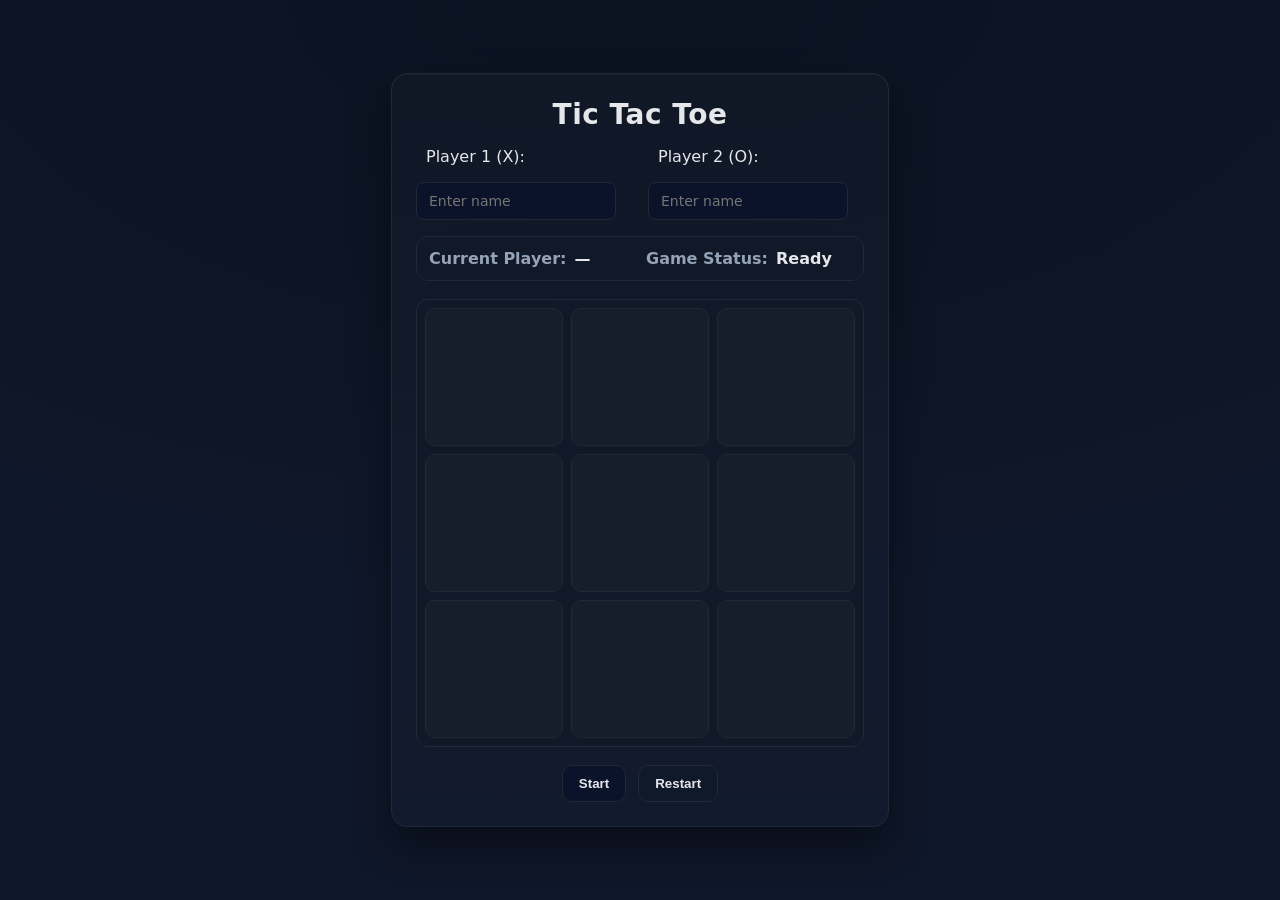
<file: index.html>
<!DOCTYPE html>
<html lang="en">
<head>
  <meta charset="UTF-8" />
  <meta name="viewport" content="width=device-width, initial-scale=1" />
  <title>Tic Tac Toe</title>
  <link rel="stylesheet" href="style.css" />
</head>
<body>
  <div class="game-container">
    <h1 class="title">Tic Tac Toe</h1>
    
    <div class="player-inputs">
      <div class="player">
        <label for="player1">Player 1 (X):</label>
        <input type="text" id="player1" placeholder="Enter name" />
      </div>
      <div class="player">
        <label for="player2">Player 2 (O):</label>
        <input type="text" id="player2" placeholder="Enter name" />
      </div>
    </div>
    
    
    <div class="status-container">
      <div class="status-item">
        <span class="label">Current Player:</span>
        <span id="current-player" class="value">—</span>
      </div>
      <div class="status-item">
        <span class="label">Game Status:</span>
        <span id="game-status" class="value">Ready</span>
      </div>
    </div>

    <div class="board" id="board"></div>

    <div class="controls">
      <button id="start" class="btn">Start</button>
      <button id="restart" class="btn btn-secondary">Restart</button>
    </div>
  </div>

  <script src="script.js"></script>
</body>
</html>
</file>
<file: style.css>
:root {
  --bg: #0f172a;          /* slate-900 */
  --panel: #111827;       /* gray-900 */
  --border: #1f2937;      /* gray-800 */
  --text: #e5e7eb;        /* gray-200 */
  --muted: #94a3b8;       /* slate-400 */
  --accent: #22c55e;      /* green-500 */
  --accent-2: #3b82f6;    /* blue-500 */
  --danger: #ef4444;      /* red-500 */
}

*,
*::before,
*::after { box-sizing: border-box; }

html, body {
  max-height: 100%;
  height: 100vh;
  background: radial-gradient(1200px 600px at 50% 0%, #0b1220, var(--bg));
  color: var(--text);
  font-family: system-ui, -apple-system, Segoe UI, Roboto, Inter, Arial, sans-serif;
  margin: 0;
  display: flex;
  flex-direction: column;
}

.game-container {
  max-width: 540px;
  margin: auto;
  padding: 24px;
  background: linear-gradient(180deg, rgba(255,255,255,0.02), rgba(255,255,255,0.01));
  border: 1px solid var(--border);
  border-radius: 16px;
  box-shadow:
    0 20px 40px rgba(0,0,0,0.45),
    inset 0 1px 0 rgba(255,255,255,0.04);
}

.player-inputs {
  display: flex;
  justify-content: space-between;
  flex-wrap: wrap;
  gap: 1rem;
  margin-bottom: 1rem;
}
.player {
  flex: 1;
  margin-right: 1rem;
}
.result {
  font-size: 1.5rem;
  margin-top: 1rem;
  text-align: center;
}
.hidden {
  display: none;
}

.player {
  display: flex;
  flex-direction: column;
  gap: 1rem;
}

.player input[type="text"] {
  padding: 10px 12px;
  border-radius: 8px;
  border: 1px solid var(--border);
  background: #0b132a;
  color: var(--text);
  font-size: 14px;
  font-family: system-ui, -apple-system, BlinkMacSystemFont, 'Segoe UI', Roboto, Oxygen, Ubuntu, Cantarell, 'Open Sans', 'Helvetica Neue', sans-serif;
  outline: none;
  transition: border-color 120ms ease, background 120ms ease;
}

.player input[type="text"]:focus {
  border-color: var(--accent-2);
  background: #101929;
}

.player label {
  margin-left: 10px;
}

.title {
  margin: 0 0 16px;
  font-size: 28px;
  letter-spacing: 0.5px;
  text-align: center;
}

.status-container {
  display: grid;
  grid-template-columns: 1fr 1fr;
  gap: 12px;
  padding: 12px;
  background: var(--panel);
  border: 1px solid var(--border);
  border-radius: 12px;
  margin-bottom: 18px;
}

.status-item {
  display: flex;
  align-items: center;
  gap: 8px;
}

.status-item .label {
  color: var(--muted);
  font-weight: 600;
}

.status-item .value {
  font-weight: 700;
}

.board {
  display: grid;
  grid-template-columns: repeat(3, 1fr);
  gap: 8px;
  background: var(--panel);
  border: 1px solid var(--border);
  border-radius: 12px;
  padding: 8px;
}

.cell {
  display: grid;
  place-items: center;
  aspect-ratio: 1 / 1;
  font-size: clamp(28px, 8vw, 56px);
  font-weight: 800;
  color: var(--text);
  background: rgba(255,255,255,0.02);
  border: 1px solid var(--border);
  border-radius: 10px;
  user-select: none;
  cursor: pointer;
  transition: transform 120ms ease, background 120ms ease, border-color 120ms ease;
  outline: none;
}

.cell:hover {
  transform: translateY(-2px);
  background: rgba(255,255,255,0.05);
  border-color: #334155; /* slate-700 */
}

.cell:active {
  transform: translateY(0);
  background: rgba(255,255,255,0.08);
}

.cell:focus-visible {
  box-shadow: 0 0 0 3px rgba(59, 130, 246, 0.5); /* blue glow */
}

/* Optional marker color helpers if you add classes in JS */
.cell.x { color: var(--accent-2); }
.cell.o { color: var(--accent); }

.controls {
  display: flex;
  gap: 12px;
  justify-content: center;
  margin-top: 18px;
}

.btn {
  padding: 10px 16px;
  border-radius: 10px;
  border: 1px solid var(--border);
  background: #0b132a;
  color: var(--text);
  font-weight: 700;
  cursor: pointer;
  transition: background 120ms ease, transform 120ms ease, border-color 120ms ease;
}

.btn:hover {
  background: #0d1833;
  border-color: #334155;
  transform: translateY(-1px);
}

.btn:active {
  transform: translateY(0);
}

.btn-secondary {
  background: #101929;
}

.blink {
  animation: marker-blink 0.8s infinite alternate; 
}

@keyframes marker-blink {
  from { color: var(--text); } /* Normal color */
  /* to { color: white; text-shadow: 0 0 10px rgba(255, 255, 255, 0.8); }  */
  to { color: #0d1833;}
}


/* Small screens */
@media (max-width: 400px) {
  .game-container { margin: 3vh 12px; padding: 16px; }
  .status-container { grid-template-columns: 1fr; }
}
</file>
